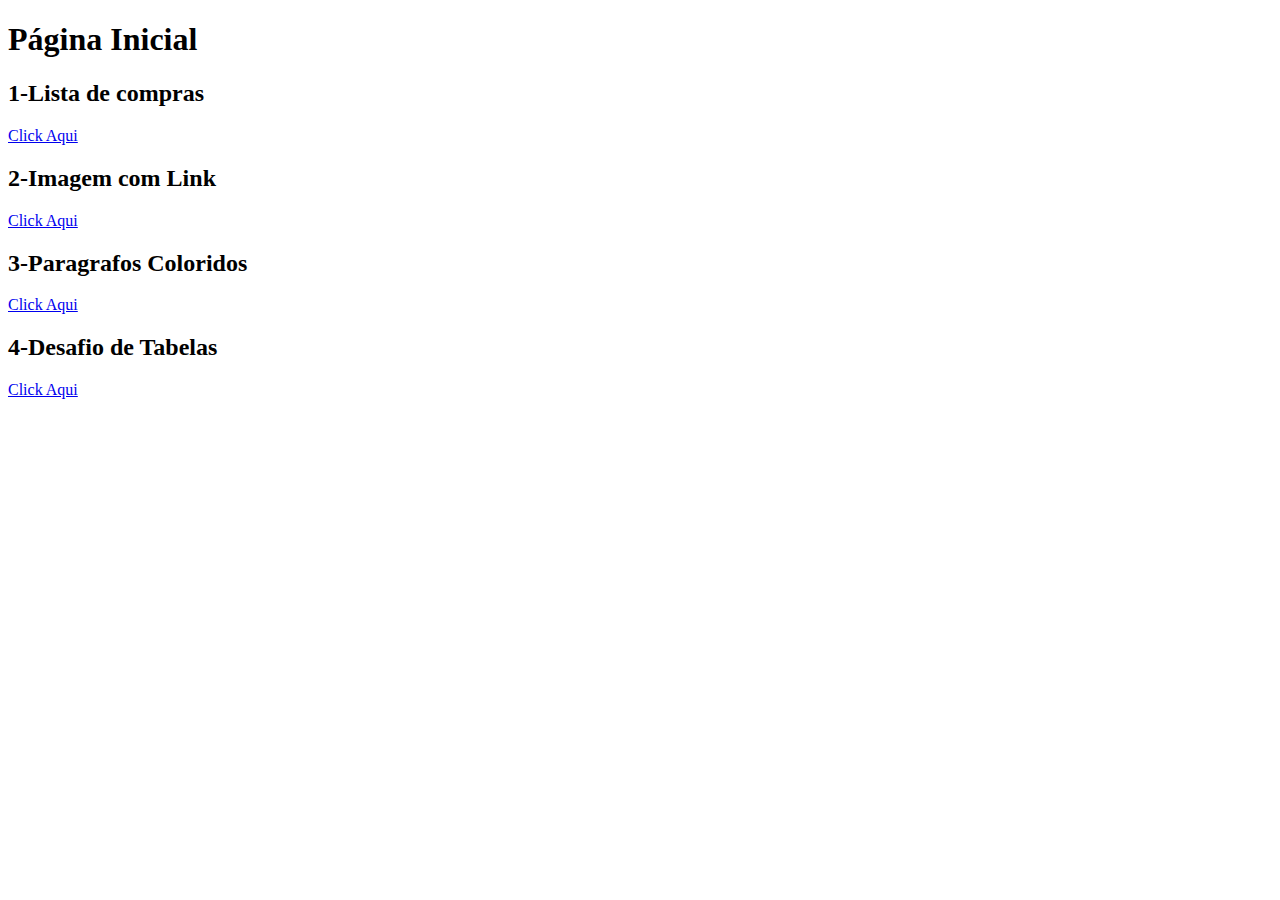
<file: index.html>
<!DOCTYPE html>
<html lang="en">
<head>
    <meta charset="UTF-8">
    <meta name="viewport" content="width=device-width, initial-scale=1.0">
    <title>Página Inicial</title>
</head>
<body>
    <h1>Página Inicial</h1>

    <h2>1-Lista de compras</h2>
    <a href="./01-Lista de Compras/index.html">Click Aqui</a>

    <h2>2-Imagem com Link</h2>
    <a href="./02- Imagem com link/index.html">Click Aqui</a>

    <h2>3-Paragrafos Coloridos</h2>
    <a href="./03-Paragrafos coloridos/index.html">Click Aqui</a>

    <h2>4-Desafio de Tabelas</h2>
    <a href="./04-Desafio das Tabelas/index.html">Click Aqui</a>
</body>
</html>
</file>
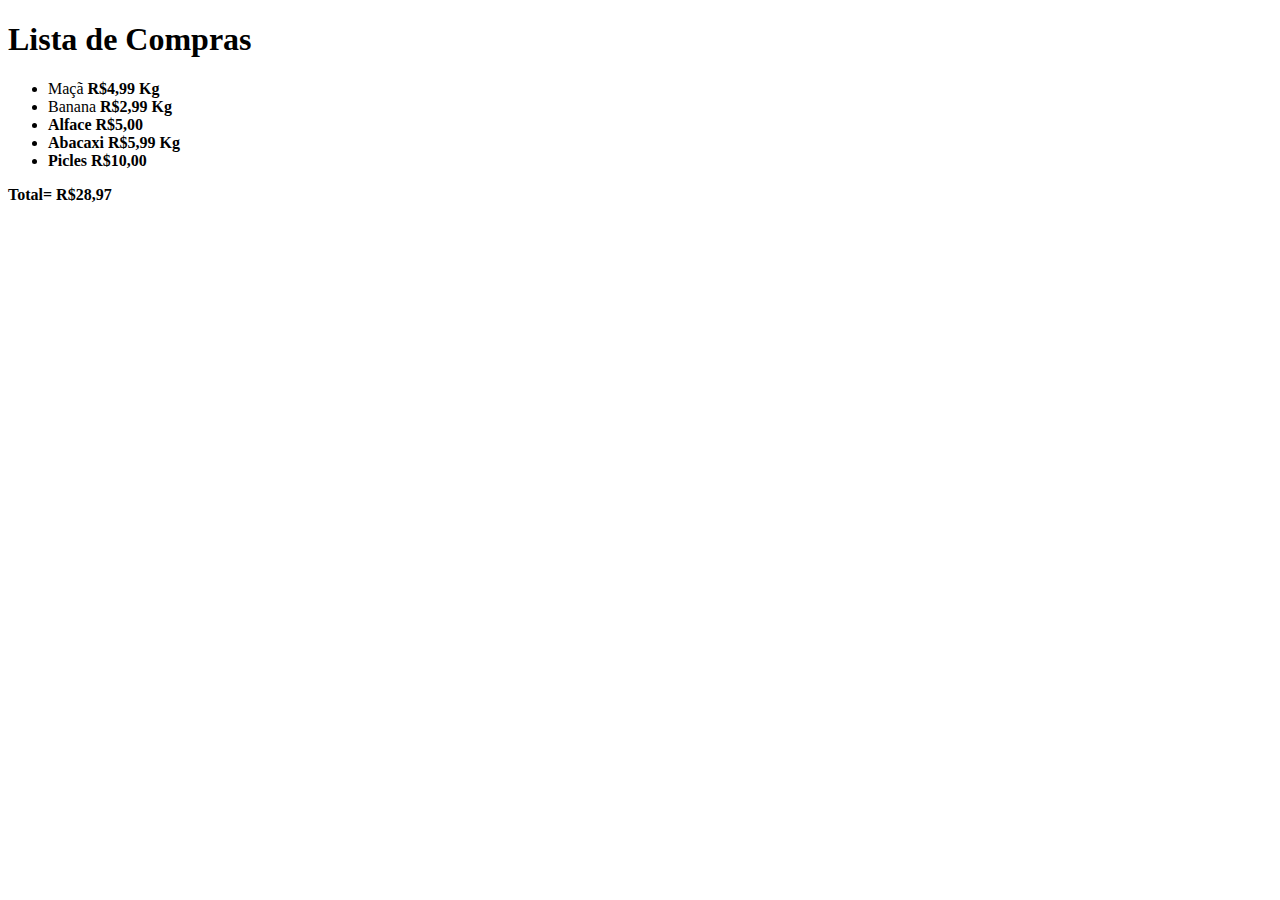
<file: 01-Lista de Compras/index.html>
<!DOCTYPE html>
<html lang="en">

<head>
    <meta charset="UTF-8">
    <meta name="viewport" content="width=device-width, initial-scale=1.0">
    <title>Lista de Compras</title>
</head>

<body>
    <h1>Lista de Compras</h1>

    <ul>
        <li>Maçã <strong>R$4,99 Kg</strong></li>
        <li>Banana <strong>R$2,99 Kg</strnog>
        </li>
        <li>Alface <strong>R$5,00</strong></li>
        <li>Abacaxi <strong>R$5,99 Kg</strong></li>
        <li>Picles <strong>R$10,00</strong></li>
    </ul>

    <p>Total= <strong>R$28,97</strong></p>
</body>

</html>
</file>
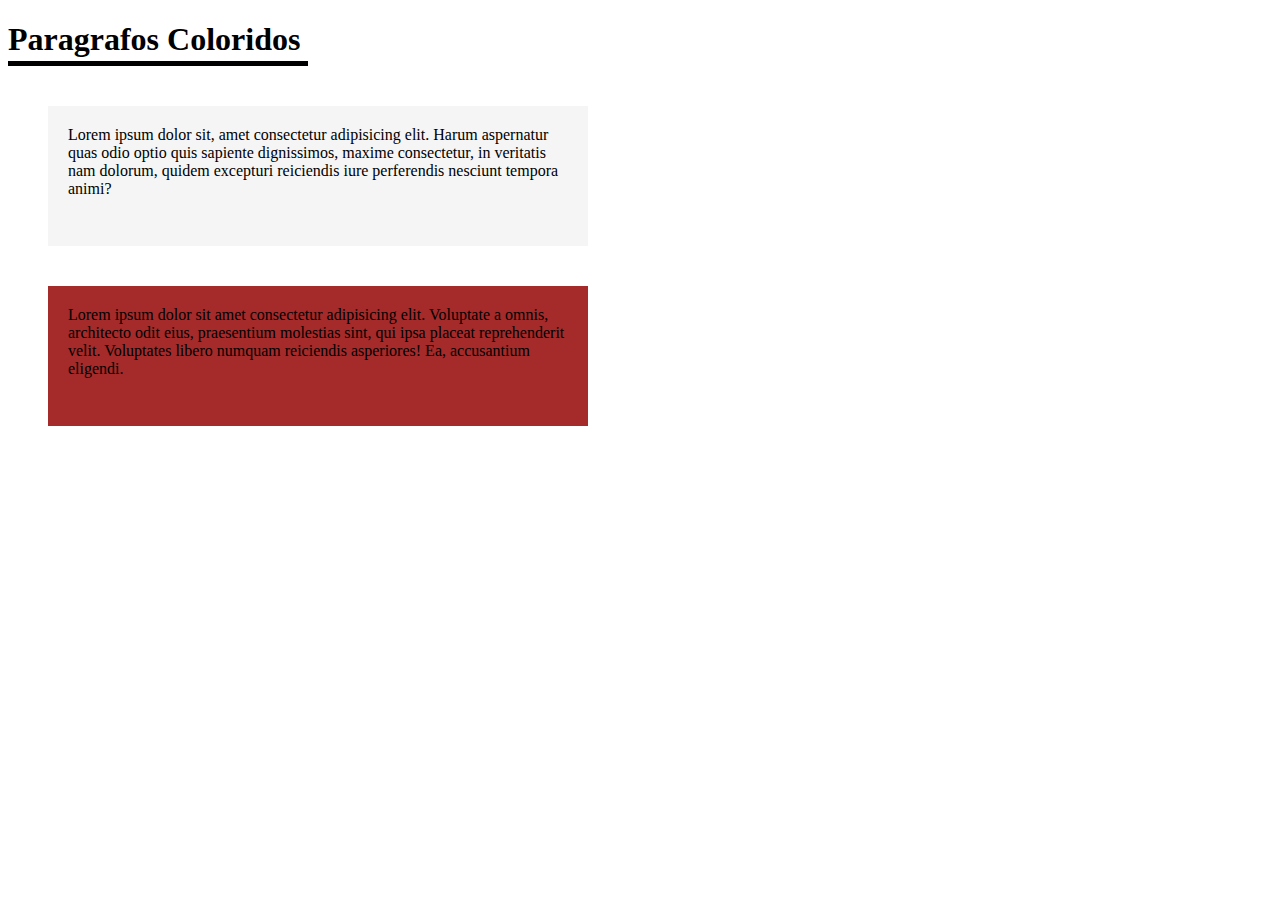
<file: 03-Paragrafos coloridos/index.html>
<!DOCTYPE html>
<html lang="en">
<head>
    <meta charset="UTF-8">
    <meta name="viewport" content="width=device-width, initial-scale=1.0">
    <title>Paragrafos Coloridos</title>

    <link rel="stylesheet" href="style.css">
</head>
<body>
    <h1>Paragrafos Coloridos</h1>

    <p class="texto primeiro-parag">Lorem ipsum dolor sit, amet consectetur adipisicing elit. Harum aspernatur quas odio optio quis sapiente dignissimos, maxime consectetur, in veritatis nam dolorum, quidem excepturi reiciendis iure perferendis nesciunt tempora animi?</p>

    <p class=" texto segundo-parag">Lorem ipsum dolor sit amet consectetur adipisicing elit. Voluptate a omnis, architecto odit eius, praesentium molestias sint, qui ipsa placeat reprehenderit velit. Voluptates libero numquam reiciendis asperiores! Ea, accusantium eligendi.</p>
</body>
</html>
</file>
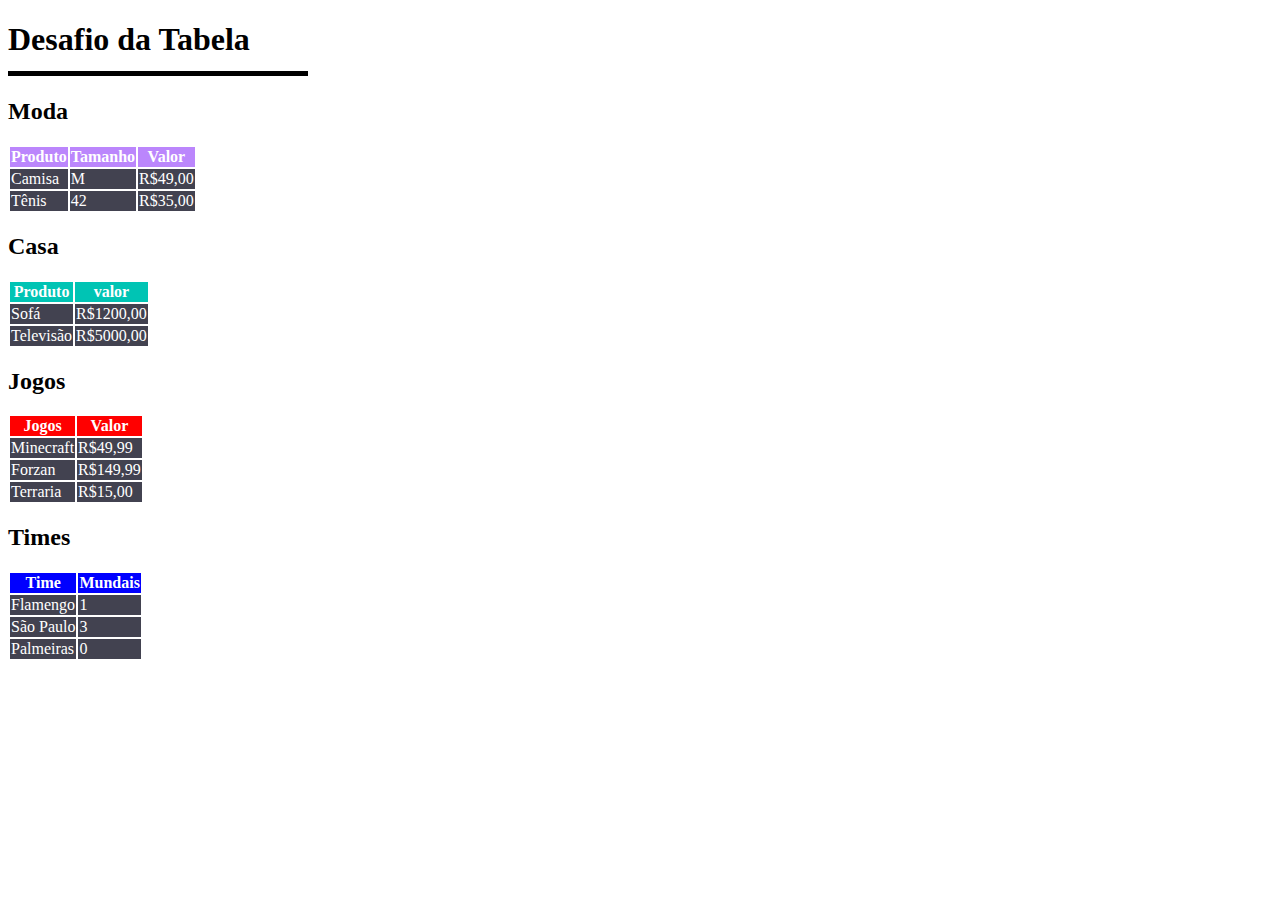
<file: 04-Desafio das Tabelas/index.html>
<!DOCTYPE html>
<html lang="en">
<head>
    <meta charset="UTF-8">
    <meta name="viewport" content="width=device-width, initial-scale=1.0">
    <title>Desafio da Tabela</title>

    <link rel="stylesheet" href="style.css">
</head>
<body>
    <h1>Desafio da Tabela</h1>

    <h2>Moda</h2>
    <table class="tabela">
        <thead class="cabecalho-moda">
            <tr>
                <th>Produto</th>
                <th>Tamanho</th>
                <th>Valor</th>
            </tr>
        </thead>

        <tbody class="cor-tabela">
            <tr>
                <td>Camisa</td>
                <td>M</td>
                <td>R$49,00</td>
            </tr>
            <tr>
                <td>Tênis</td>
                <td>42</td>
                <td>R$35,00</td>
            </tr>
        </tbody>
    </table>

    <h2>Casa</h2>

    <table class="tabela">
        <thead class="cabecalho-casa">
            <tr>
                <th>Produto</th>
                <th>valor</th>
            </tr>
        </thead>

        <tbody class="cor-tabela">
            <tr>
                <td>Sofá</td>
                <td>R$1200,00</td>
            </tr>
            <tr>
                <td>Televisão</td>
                <td>R$5000,00</td>
            </tr>
        </tbody>
    </table>

    <h2>Jogos</h2>
    <table class="tabela">
        <thead class="cabecalho-jogos">
            <tr>
                <th>Jogos</th>
                <th>Valor</th>
            </tr>
        </thead>

        <tbody class="cor-tabela">
            <tr>
                <td>Minecraft</td>
                <td>R$49,99</td>
            </tr>
            <tr>
                <td>Forzan</td>
                <td>R$149,99</td>
            </tr>
            <tr>
                <td>Terraria</td>
                <td>R$15,00</td>
            </tr>
        </tbody>
    </table>

    <h2>Times</h2>
    <table class="tabela">
        <thead class="cabecalho-times">
            <tr>
                <th>Time</th>
                <th>Mundais</th>
            </tr>
        </thead>

        <tbody class="cor-tabela">
            <tr>
                <td>Flamengo</td>
                <td>1</td>
            </tr>
            <tr>
                <td>São Paulo</td>
                <td>3</td>
            </tr>
            <tr>
                <td>Palmeiras</td>
                <td>0</td>
            </tr>
        </tbody>
    </table>
</body>
</html>
</file>
<file: 03-Paragrafos coloridos/style.css>
h1 {
    width: 300px;
    height: 40px;
    border-bottom: solid 5px black;
}

.texto {
    margin: 40px;
    padding: 20px;
}

.primeiro-parag {
    background-color: #f5f5f5;
    width: 500px;
    height: 100px;
}

.segundo-parag {
    background-color: brown;
    width: 500px;
    height: 100px;
}
</file>
<file: 04-Desafio das Tabelas/style.css>
h1 {
    width: 300px;
    height: 50px;
    border-bottom: solid 5px black;
}

.tabela {
    background-color:white;
    color: white;
}

.cabecalho-moda {
    background-color: #bb86fc;
}

.cabecalho-casa {
    background-color: #00c4b4;
}

.cabecalho-jogos {
    background-color: red;
}

.cabecalho-times {
    background-color: blue;
}

.cor-tabela{
    background-color: #424250;
}
</file>
